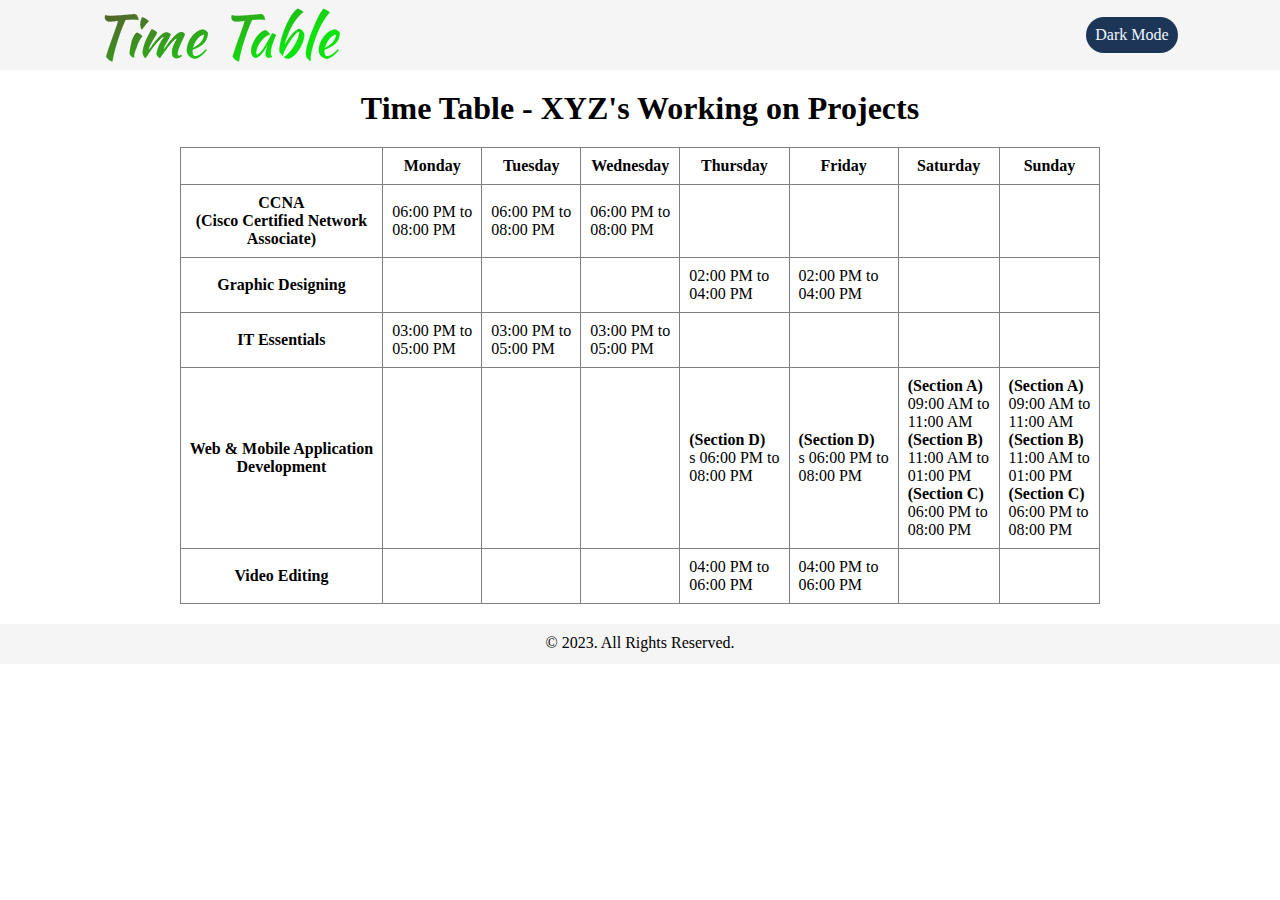
<file: index.html>
<!DOCTYPE html>
<html lang="en">
<head>
    <meta charset="UTF-8">
    <meta http-equiv="X-UA-Compatible" content="IE=edge">
    <meta name="viewport" content="width=device-width, initial-scale=1.0">

    <link rel="stylesheet" href="./style.css">

    <title>Table Light Mode</title>

</head>
<body>
        <header style="background-color: whitesmoke;">
            <nav>
                <img src="./logo.png" alt="Logo">
                <a href="./dark.html" style="background-color: #1d3557; color: aliceblue;">Dark Mode</a>
            </nav>
        </header>


        <main>
            <h1>Time Table - XYZ's Working on Projects</h1>
            <table border="1" style="border-collapse: collapse;">
                <thead>

                    <th></th>
                    <th>Monday</th>
                    <th>Tuesday</th>
                    <th>Wednesday</th>
                    <th>Thursday</th>
                    <th>Friday</th>
                    <th>Saturday</th>
                    <th>Sunday</th>

                </thead>

                <tbody>
                    <tr>
                        <th>CCNA <br> 
                            (Cisco Certified Network <br> Associate)
                        </th>
                        <td>06:00 PM to <br> 08:00 PM </td>
                        <td>06:00 PM to <br> 08:00 PM </td>
                        <td>06:00 PM to <br> 08:00 PM </td>
                        <td></td>
                        <td></td>
                        <td></td>
                        <td></td>
                    </tr>
                    
                    <tr>
                        <th> 
                            Graphic Designing
                        </th>
                        <td></td>
                        <td></td>
                        <td></td>
                        <td>02:00 PM to <br> 04:00 PM </td>
                        <td>02:00 PM to <br> 04:00 PM </td>
                        <td></td>
                        <td></td>
                    </tr>
                    
                    <tr>
                        <th> 
                            IT Essentials
                        </th>
                        
                        <td>03:00 PM to <br> 05:00 PM </td>
                        <td>03:00 PM to <br> 05:00 PM </td>
                        <td>03:00 PM to <br> 05:00 PM </td>
                        <td></td>
                        <td></td>
                        <td></td>
                        <td></td>
                    </tr>
                    
                    <tr>
                        <th> 
                            Web & Mobile Application <br> Development
                        </th>
                        <td></td>
                        <td></td>
                        <td></td>
                        <td><strong>(Section D)</strong> <br>s 06:00 PM to <br> 08:00 PM </td>
                        <td><strong>(Section D)</strong> <br>s 06:00 PM to <br> 08:00 PM </td>
                        <td>
                            <strong>(Section A)</strong> <br> 09:00 AM to <br> 11:00 AM <br>
                            <strong>(Section B)</strong> <br> 11:00 AM to <br> 01:00 PM <br>
                            <strong>(Section C)</strong> <br> 06:00 PM to <br> 08:00 PM <br>
                        </td>
                        <td>
                            <strong>(Section A)</strong> <br> 09:00 AM to <br> 11:00 AM <br>
                            <strong>(Section B)</strong> <br> 11:00 AM to <br> 01:00 PM <br>
                            <strong>(Section C)</strong> <br> 06:00 PM to <br> 08:00 PM <br>
                        </td>
                    </tr>
                    
                    <tr>
                        <th> 
                            Video Editing
                        </th>
                        <td></td>
                        <td></td>
                        <td></td>
                        <td>04:00 PM to <br> 06:00 PM </td>
                        <td>04:00 PM to <br> 06:00 PM </td>
                        <td></td>
                        <td></td>
                    </tr>
               
                </tbody>

            </table>    
        </main>
        
        
        
        <footer style="background-color: whitesmoke;">&copy; 2023. All Rights Reserved.</footer>
</body>
</html>
</file>
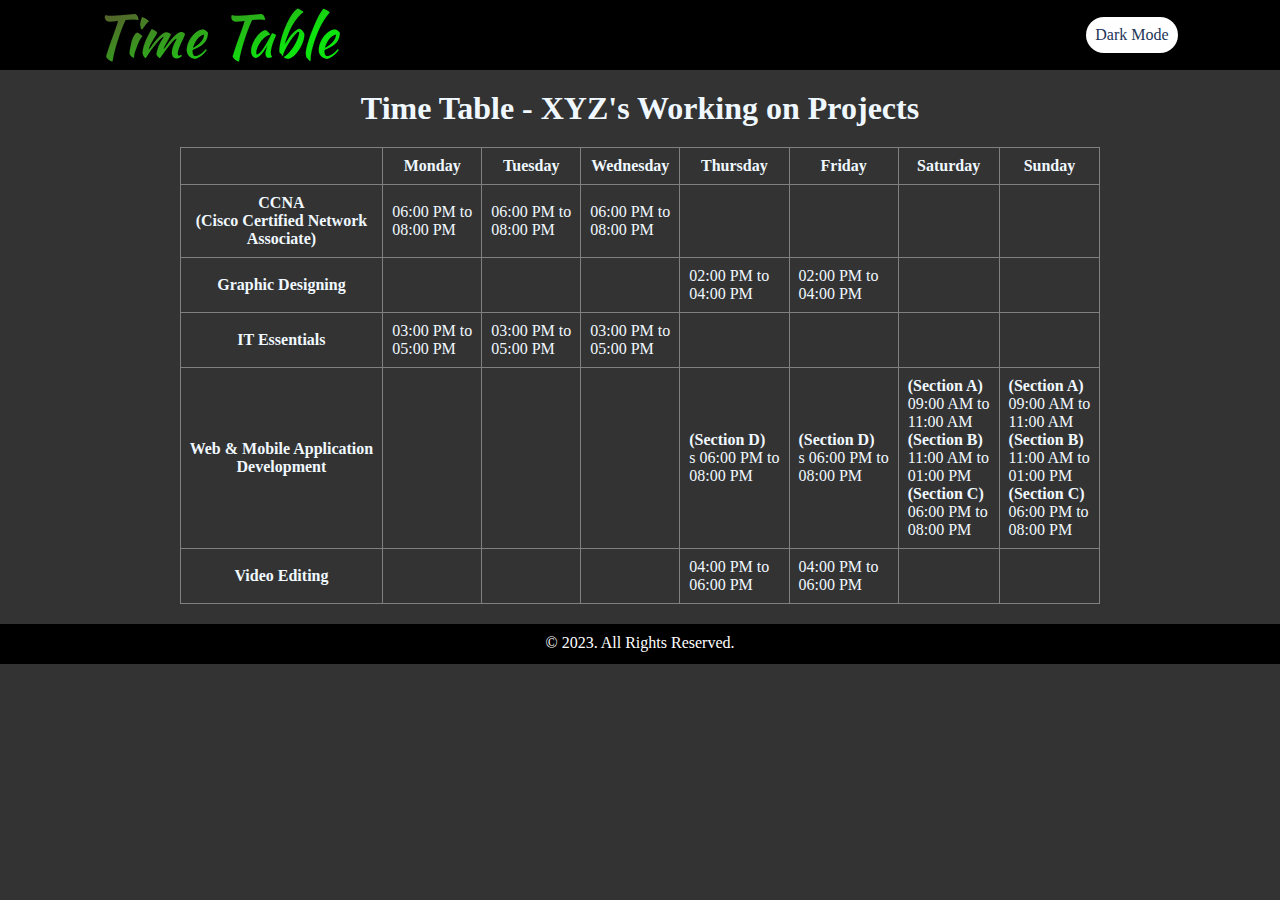
<file: dark.html>
<!DOCTYPE html>
<html lang="en">
<head>
    <meta charset="UTF-8">
    <meta http-equiv="X-UA-Compatible" content="IE=edge">
    <meta name="viewport" content="width=device-width, initial-scale=1.0">

    <link rel="stylesheet" href="./style.css">


    <style>
        body{
            background-color: #333;
            color: aliceblue;
        }

        header, footer{
            background-color: #000;
            color: #fff;
        }
    </style>

    <title>Table Light Mode</title>

</head>
<body>
        <header >
            <nav>
                <img src="./logo.png" alt="Logo">
                <a href="./index.html" style="background-color: #fff; color:#1d3557;">Dark Mode</a>
            </nav>
        </header>


        <main>
            <h1>Time Table - XYZ's Working on Projects</h1>
            <table border="1" style="border-collapse: collapse;">
                <thead>

                    <th></th>
                    <th>Monday</th>
                    <th>Tuesday</th>
                    <th>Wednesday</th>
                    <th>Thursday</th>
                    <th>Friday</th>
                    <th>Saturday</th>
                    <th>Sunday</th>

                </thead>

                <tbody>
                    <tr>
                        <th>CCNA <br> 
                            (Cisco Certified Network <br> Associate)
                        </th>
                        <td>06:00 PM to <br> 08:00 PM </td>
                        <td>06:00 PM to <br> 08:00 PM </td>
                        <td>06:00 PM to <br> 08:00 PM </td>
                        <td></td>
                        <td></td>
                        <td></td>
                        <td></td>
                    </tr>
                    
                    <tr>
                        <th> 
                            Graphic Designing
                        </th>
                        <td></td>
                        <td></td>
                        <td></td>
                        <td>02:00 PM to <br> 04:00 PM </td>
                        <td>02:00 PM to <br> 04:00 PM </td>
                        <td></td>
                        <td></td>
                    </tr>
                    
                    <tr>
                        <th> 
                            IT Essentials
                        </th>
                        
                        <td>03:00 PM to <br> 05:00 PM </td>
                        <td>03:00 PM to <br> 05:00 PM </td>
                        <td>03:00 PM to <br> 05:00 PM </td>
                        <td></td>
                        <td></td>
                        <td></td>
                        <td></td>
                    </tr>
                    
                    <tr>
                        <th> 
                            Web & Mobile Application <br> Development
                        </th>
                        <td></td>
                        <td></td>
                        <td></td>
                        <td><strong>(Section D)</strong> <br>s 06:00 PM to <br> 08:00 PM </td>
                        <td><strong>(Section D)</strong> <br>s 06:00 PM to <br> 08:00 PM </td>
                        <td>
                            <strong>(Section A)</strong> <br> 09:00 AM to <br> 11:00 AM <br>
                            <strong>(Section B)</strong> <br> 11:00 AM to <br> 01:00 PM <br>
                            <strong>(Section C)</strong> <br> 06:00 PM to <br> 08:00 PM <br>
                        </td>
                        <td>
                            <strong>(Section A)</strong> <br> 09:00 AM to <br> 11:00 AM <br>
                            <strong>(Section B)</strong> <br> 11:00 AM to <br> 01:00 PM <br>
                            <strong>(Section C)</strong> <br> 06:00 PM to <br> 08:00 PM <br>
                        </td>
                    </tr>
                    
                    <tr>
                        <th> 
                            Video Editing
                        </th>
                        <td></td>
                        <td></td>
                        <td></td>
                        <td>04:00 PM to <br> 06:00 PM </td>
                        <td>04:00 PM to <br> 06:00 PM </td>
                        <td></td>
                        <td></td>
                    </tr>
               
                </tbody>

            </table>    
        </main>
        
        
        
        <footer >&copy; 2023. All Rights Reserved.</footer>
</body>
</html>
</file>
<file: style.css>
*{
    margin: 0px;
    padding: 0px;
    box-sizing: border-box;
}

.container{
    padding: 0px auto;
}

header{
    height: 70px;
}

nav{
    display: flex;
    justify-content: space-between;
    align-items: center;
    padding: 5px 8%;
}


nav a{
    text-decoration: none;
    padding: 9px;
    border-radius: 30px;
}

h1,footer{
    text-align: center;
}

h1{
    margin: 20px;
}

table{
    margin: 0px auto;
    margin-bottom: 20px;
}

table th,td{
    padding: 9px;
}

footer{
    height: 40px;
    padding: 10px 0px ;
}
</file>
